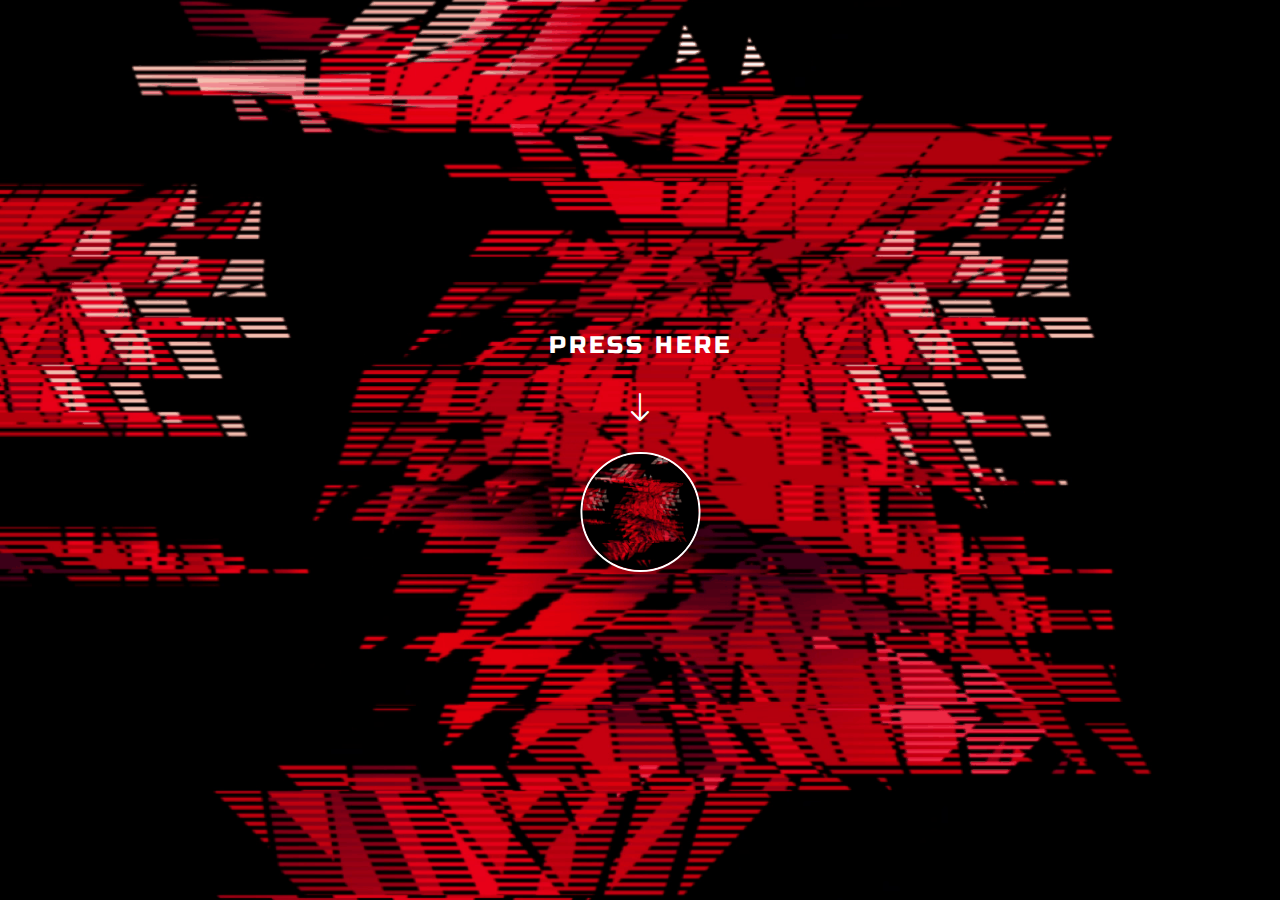
<file: index.html>
<!DOCTYPE html>
<html lang="en">
<head>
    <meta charset="UTF-8">
    <meta name="viewport" content="width=device-width, initial-scale=1.0">
    <title>Alpha</title>
    <link rel="icon" type="image/x-icon" href="./media/logo_transparent.png">
    <!-- Google Fonts -->
    <link rel="preconnect" href="https://fonts.googleapis.com">
    <link rel="preconnect" href="https://fonts.gstatic.com" crossorigin>
    <link href="https://fonts.googleapis.com/css2?family=Roboto:wght@500&family=Russo+One&display=swap" rel="stylesheet">
    <!-- Bootstrap CSS -->
    <link rel="stylesheet" href="https://cdn.jsdelivr.net/npm/bootstrap@5.3.0-alpha1/dist/css/bootstrap.min.css">
    <!-- External CSS -->
    <link rel="stylesheet" href="css/style.css">
    <!-- Bootstrap Icons -->
    <link href="https://cdn.jsdelivr.net/npm/bootstrap-icons/font/bootstrap-icons.css" rel="stylesheet">
</head>
<body>
    <div class="bg-animated d-flex align-items-center justify-content-center">
        <div class="btn-container">
            <p class="text-white mb-3 fs-4 glitch-text">Press Here</p>
            <div class="arrow-down text-white">
                <i class="bi bi-arrow-down fs-2"></i>
            </div>
            <a href="home.html" class="animated-btn">
                <img src="./media/Title_09_3.gif" alt="Button" class="rounded-circle">
            </a>
        </div>
    </div>
    <!-- Bootstrap JS -->
    <script src="https://cdn.jsdelivr.net/npm/bootstrap@5.3.0-alpha1/dist/js/bootstrap.bundle.min.js"></script>
</body>
</html>
</file>
<file: css/style.css>
body, html {
    height: 100%;
    margin: 0;
    overflow: hidden;
}

.bg-animated {
    background-image: url('../media/Title_09_3.gif');
    background-size: cover;
    background-position: center;
    height: 100%;
    animation: backgroundMove 10s infinite alternate;
}

@keyframes backgroundMove {
    0% { background-position: center; }
    100% { background-position: top; }
}

.btn-container {
    position: absolute;
    top: 50%;
    left: 50%;
    transform: translate(-50%, -50%);
    text-align: center;
}

.glitch-text {
    font-family: 'Russo One', sans-serif;
    font-size: 48px;
    letter-spacing: 3px;
    text-transform: uppercase;
    position: relative;
    color: #fff;
    animation: glitch 1.5s infinite;
}

@keyframes glitch {
    0% {
        text-shadow: 2px 0 red, -2px 0 blue;
        transform: translate(2px, 0);
    }
    50% {
        text-shadow: -2px 0 red, 2px 0 blue;
        transform: translate(-2px, 0);
    }
    100% {
        text-shadow: 2px 0 red, -2px 0 blue;
        transform: translate(2px, 0);
    }
}

.animated-btn img {
    width: 120px;
    height: 120px;
    border: 2px solid #fff;
    box-shadow: 0 4px 10px rgba(0, 0, 0, 0.2);
    transition: transform 0.3s ease;
}

.animated-btn img:hover {
    transform: scale(1.2);
}

.arrow-down {
    margin: 20px 0;
    animation: bounce 1.5s infinite;
}

@keyframes bounce {
    0%, 100% { transform: translateY(0); }
    50% { transform: translateY(10px); }
}

/* home bage */
/* General page styling */
body, html {
    height: 100%;
    margin: 0;
   background-image: url("../media/Title_09_3.gif");
   background-size: cover;
   background-position:top;
}

/* Navbar styling */
.navbar {
    background-color: #000000; /* Dark Red */
}
.navbar-home{
    border: 2px solid #ff0000;
    border-radius: 20px;
    -webkit-border-radius: 20px;
    -moz-border-radius: 20px;
    -ms-border-radius: 20px;
    -o-border-radius: 20px;
}
.navbar-brand {
    font-size: 1.7rem;
}

.navbar-nav .nav-link {
    color: #fff !important;
    font-weight: bold;
}

.navbar-nav .nav-link:hover {
    color: #ff0000 !important;
}

/* Transparent section under the navbar */

/* Make sure the background image doesn't scroll */
body {
    background-attachment: fixed;
    background-size: cover;
}
</file>
